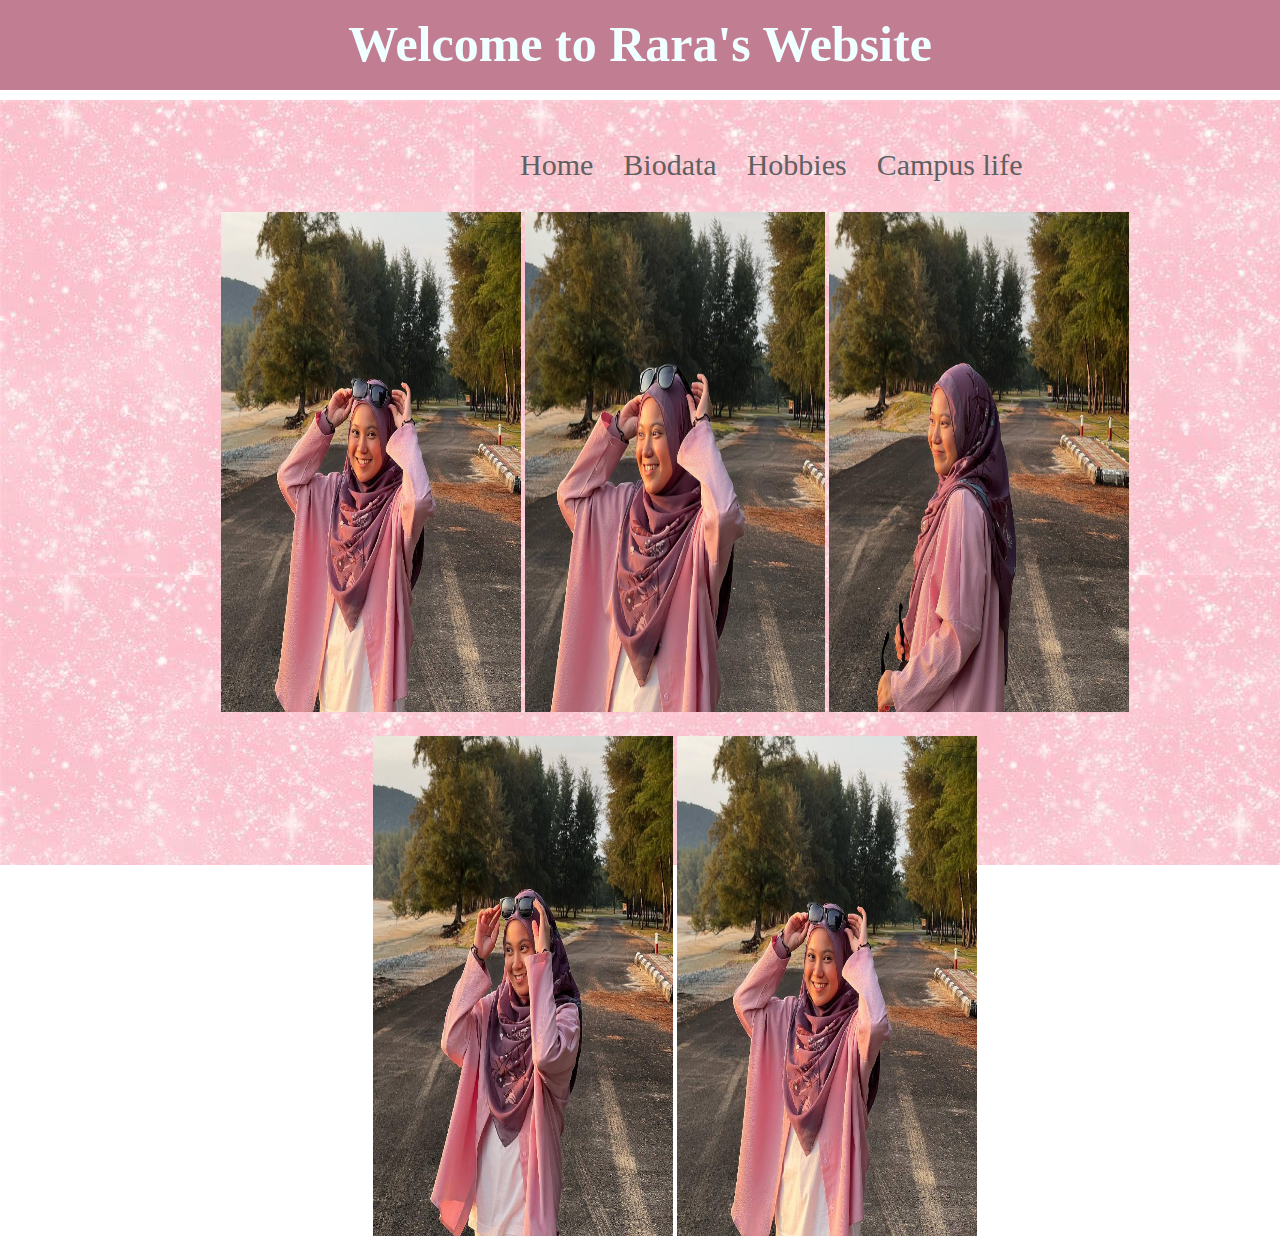
<file: index.html>
<!DOCTYPE html>
<html lang = "en">
<head>
    <title>
        Biodata Design
    </title>
    <link rel="stylesheet" href="style.css">
</head>
    <body>
        <div class="main">
            
            <div class="navbar">

                <div class="menu">
                    <h2 class="logo" > Welcome to Rara's Website </h2>
                </div>

                <div class="content">
                    <div class="box">
                        <div class="c2">
                            <h2></h2>
                            <ul>
                                <li><a href ="index.html">Home</a></li>
                                <li><a href ="biodata.html">Biodata</a></li>
                                <li><a href ="hobbies.html">Hobbies</a></li>
                                <li><a href ="campus.html">Campus life</a></li>

                            </ul>
                        </div>

                        <div class="c3">
                            <div class="centered-img">
                                <img src="raro.jpg" alt="Description of the image" width="400" height="300">
                                <img src="raros.jpg" alt="Description of the image" width="400" height="300">
                                <img src="raris.jpg" alt="Description of the image" width="400" height="300">
                                <img src="rares.jpg" alt="Description of the image" width="400" height="300">
                                <img src="raro.jpg" alt="Description of the image" width="400" height="300">
                            </div>
                        </div>
                    </div>
                </div>    
            </div>
        </div>

    </body>
</html>
</file>
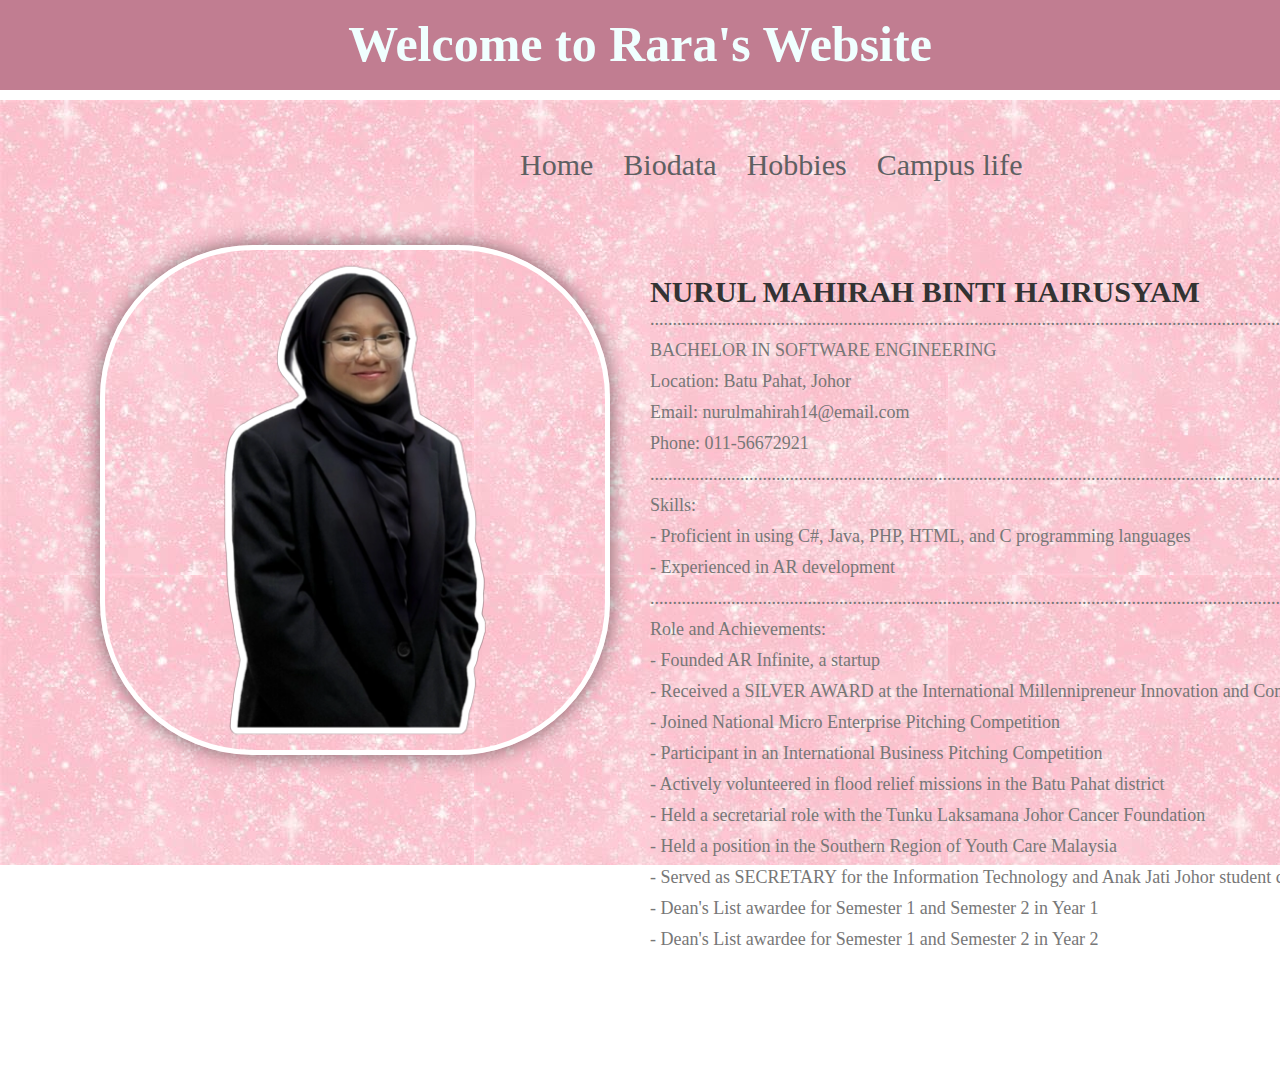
<file: biodata.html>
<!DOCTYPE html>

<html lang = "en">
   
<head>
    <title>
        Biodata Design
    </title>
    <link rel="stylesheet" href="style.css">
</head>
<body>
    <div class="main">   
        <div class="navbar">
            <div class="menu">
                <h2 class="logo" > Welcome to Rara's Website </h2>
            </div>
            <div class="content">
                <div class="box">
                    <div class="c2">
                        <h2></h2>
                        <ul>
                            <li><a href ="index.html">Home</a></li>
                            <li><a href ="biodata.html">Biodata</a></li>
                            <li><a href ="hobbies.html">Hobbies</a></li>
                            <li><a href ="campus.html">Campus life</a></li>
                        </ul>
                    </div>
                
                    <div class="c3">
                        <div class="biodata-container">
                            <div class="profile-picture">
                                <img src="profile.jpg" alt="Profile Picture">
                            </div>
                            <div class="info">
                                <h1>NURUL MAHIRAH BINTI HAIRUSYAM</h1>
                                <p>...................................................................................................................................................................................................................</p>
                                <p>BACHELOR IN SOFTWARE ENGINEERING</p>
                                <p>Location: Batu Pahat, Johor</p>
                                <p>Email: nurulmahirah14@email.com</p>
                                <p>Phone: 011-56672921</p>
                                <p>...................................................................................................................................................................................................................</p>
                                <p>Skills:</p>
                                <p>- Proficient in using C#, Java, PHP, HTML, and C programming languages</p>
                                <p>- Experienced in AR development</p>
                                <p>...................................................................................................................................................................................................................</p>
                                <p>Role and Achievements: </p>
                                <P>- Founded AR Infinite, a startup</P>
                                <p>- Received a SILVER AWARD at the International Millennipreneur Innovation and Commercialization Exhibition competition</P>
                                <p>- Joined National Micro Enterprise Pitching Competition </p>
                                <p>- Participant in an International Business Pitching Competition</p>
                                <p>- Actively volunteered in flood relief missions in the Batu Pahat district</p>
                                <p>- Held a secretarial role with the Tunku Laksamana Johor Cancer Foundation</p>
                                <p>- Held a position in the Southern Region of Youth Care Malaysia</p>
                                <p>- Served as SECRETARY for the Information Technology and Anak Jati Johor student club</p>
                                <p>- Dean's List awardee for Semester 1 and Semester 2 in Year 1</p>
                                <p>- Dean's List awardee for Semester 1 and Semester 2 in Year 2</p>
                            </div>
                        </div>
                    </div>
                </div>
            </div>
        </div>
    </div>
</body>
</html>
</file>
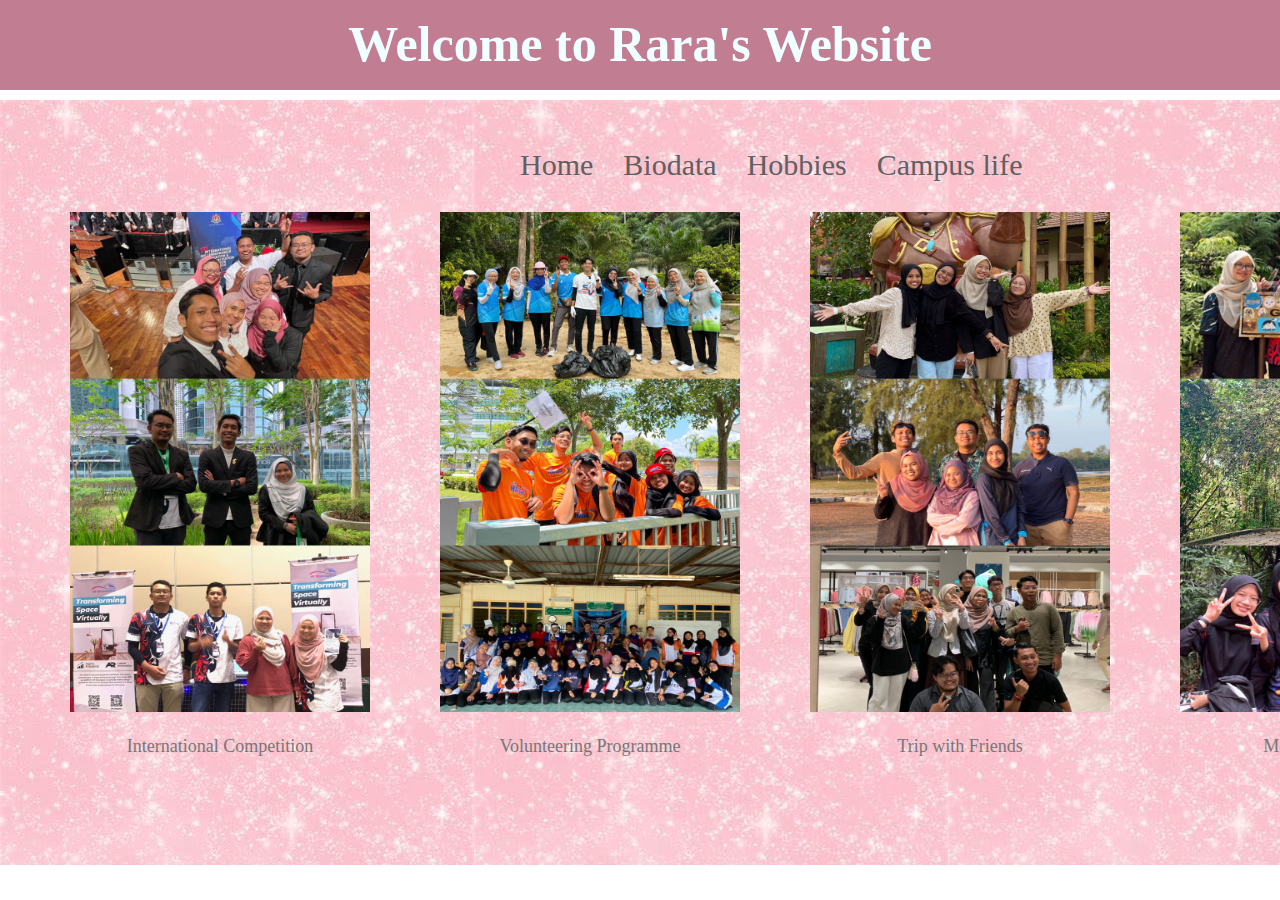
<file: campus.html>
<!DOCTYPE html>

<html lang = "en">
   
<head>
    <title>
        Biodata Design
    </title>
    <link rel="stylesheet" href="style.css">
</head>

<body>
    <div class="main">
        
        <div class="navbar">

            <div class="menu">
                <h2 class="logo" > Welcome to Rara's Website </h2>
            </div>

            <div class="content">
                <div class="box">
                    <div class="c2">
                        <h2></h2>
                        <ul>
                            <li><a href ="index.html">Home</a></li>
                            <li><a href ="biodata.html">Biodata</a></li>
                            <li><a href ="hobbies.html">Hobbies</a></li>
                            <li><a href ="campus.html">Campus life</a></li>
                        </ul>
                    </div>
            
                    <div class="c3">
                            <div class="centered-img">
                                <img src="i.jpg" alt="Description of the image" width="400" height="300">
                                <p>International Competition</p>
                            </div>
                            <div class="centered-img">
                                <img src="u.jpg" alt="Description of the image" width="400" height="300">
                                <p>Volunteering Programme</p>
                            </div>
                            <div class="centered-img">
                                <img src="t.jpg" alt="Description of the image" width="400" height="300">
                                <p>Trip with Friends</p>
                            </div>
                            <div class="centered-img">
                                <img src="g.jpg" alt="Description of the image" width="400" height="300">
                                <p>Mountain Hunting</p>
                        </div>

                        </div>
                    </div>
                </div>
            </div>
        </div>
    </body>
</file>
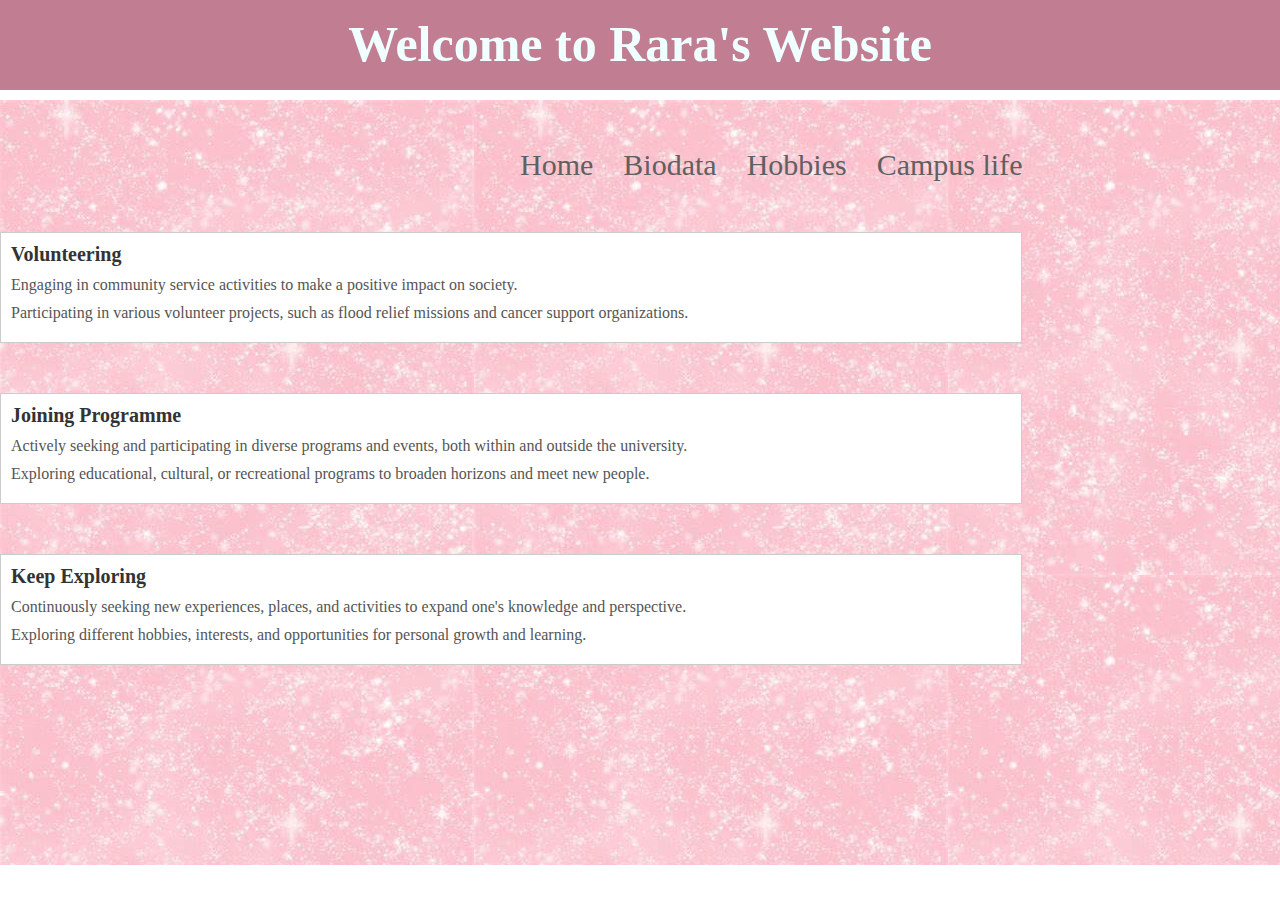
<file: hobbies.html>
<!DOCTYPE html>

<html lang = "en">
   
<head>
    <title>
        Biodata Design
    </title>
    <link rel="stylesheet" href="style.css">
</head>

    <body>
        <div class="main">
            
            <div class="navbar">

                <div class="menu">
                    <h2 class="logo" > Welcome to Rara's Website </h2>
                </div>
           

                <div class="content">
                    <div class="box">
                        <div class="c2">
                            <h2></h2>
                            <ul>
                                <li><a href ="index.html">Home</a></li>
                                <li><a href ="biodata.html">Biodata</a></li>
                                <li><a href ="hobbies.html">Hobbies</a></li>
                                <li><a href ="campus.html">Campus life</a></li>
                            </ul>
                        </div>

                        <div class="c_3">
                            <div class="section">
                                <h3>Volunteering</h3>
                                <p>Engaging in community service activities to make a positive impact on society.</p>
                                <p>Participating in various volunteer projects, such as flood relief missions and cancer support organizations.</p>
                            </div>
                
                            <div class="section">
                                <h3>Joining Programme</h3>
                                <p>Actively seeking and participating in diverse programs and events, both within and outside the university.</p>
                                <p>Exploring educational, cultural, or recreational programs to broaden horizons and meet new people.</p>
                            </div>
                
                            <div class="section">
                                <h3>Keep Exploring</h3>
                                <p>Continuously seeking new experiences, places, and activities to expand one's knowledge and perspective.</p>
                                <p>Exploring different hobbies, interests, and opportunities for personal growth and learning.</p>
                            </div>
                        </div>
                        
                    </div>
                </div>
            </div>
        </div>
    </body>
    </html>
</file>
<file: style.css>
﻿*{
    margin: 0;
    padding: 0;
}

.main {
        width: 100%;
        background-color: #c17d91;
        background-position: center;
        background-size: cover;
        height: 90px;
}

.navbar {
    width: 100%;
    height: 200px;
    margin: center;
}

.logo {
    color:azure;
    font-size: 50px;
    font-family: Railway;
    text-align: center;
    padding-top: 15px; 
}

.menu {
    float: center;
    height: 100px;
    width: 100%;
    justify-content: center;
}

ul {
    margin-left: 450px; 
    float: left;
    display: flex;
    justify-content: center;
    align-items: center;
}

ul li {
    list-style: none;
    margin-left: 30px;
    margin-top: 28px;
    font-family: bold;
    font-size: 30px;
}

ul li a {
    text-decoration: none;
    color:rgb(94, 96, 98);
    font-family: Railway;
    margin: auto;
    transition: 0.4s ease-in-cut;
}

ul li a:hover {
    background-blend-mode: #ff7200;
    color:rgb(0, 0, 0);
}

.content {
    height: 85vh;
    background: url(bck.jpg);
    width: 100%;
    display: flex;
    margin: center;
}
    .c2 {
        margin-top: 20px;
        margin-left: 40px;
        text-align: center; 
        display: flex;
    }

    .c3 {
        display: flex;
        justify-content: space-between;
        align-content: normal;
        font-size: 16px;
    }

    .centered-img {
        text-align: center;
        flex: 1;
        margin-left: 70px;
        text-align: center;
        align-items: center;
        margin-top: 30px;
    }

    .centered-img img {
        
        width: 300px; /* Set a width for the centered div */
        height: 500px; /* Set a height for the centered div */
        text-align: center;
        margin-bottom: 20px; /* Add spacing between the centered divs */
    }

    .biodata-container {
        display: flex;
        align-items: center;
        justify-content: center;
        height: 100vh;
    }
    
    .profile-picture img {
        width: 500px;
        height: 500px;
        border-radius: 30%;
        border: 5px solid #fff;
        box-shadow: 0 0 20px rgba(0, 0, 0, 0.5);
        animation: pulse 2s ease-in-out infinite;
        margin-bottom: 260px;
        margin-left: 100px;
    }
    
    .info {
        text-align: left;
        margin-left: 40px;
        margin-bottom: 30px;
        font-size: 20px;
    }
    
    h1 {
        font-size: 30px;
        color: #333;
    }
    
    p {
        font-size: 10px;
        color: #777;
    }
    
    @keyframes pulse {
        0% {
            transform: scale(1);
        }
        50% {
            transform: scale(1.05);
        }
        100% {
            transform: scale(1);
        }
    }

    .C_3 {
        margin-left: 900PX;
        box-sizing: 40px;
    }

    h2 {
        font-size: 24px;
        color: #555;
        margin-top: 0; /* Reset the top margin for Developer */
        margin-bottom: 50px; /* Add spacing below Developer */
    }
    
    p {
        font-size: 18px;
        color: #777;
        margin-bottom: 10px; /* Add spacing below each paragraph */
    }
    
    /* Add styles for the sections */
    .section {
        margin-top: 50px;
        border: 1px solid #ccc;
        padding: 10px;
        background-color: #fff;
        text-align: left;
    }
    
    .section h3 {
        font-size: 20px;
        color: #333;
        margin-bottom: 10px;
    }
    
    .section p {
        font-size: 16px;
        color: #555;
        text-align: left;
    }
</file>
